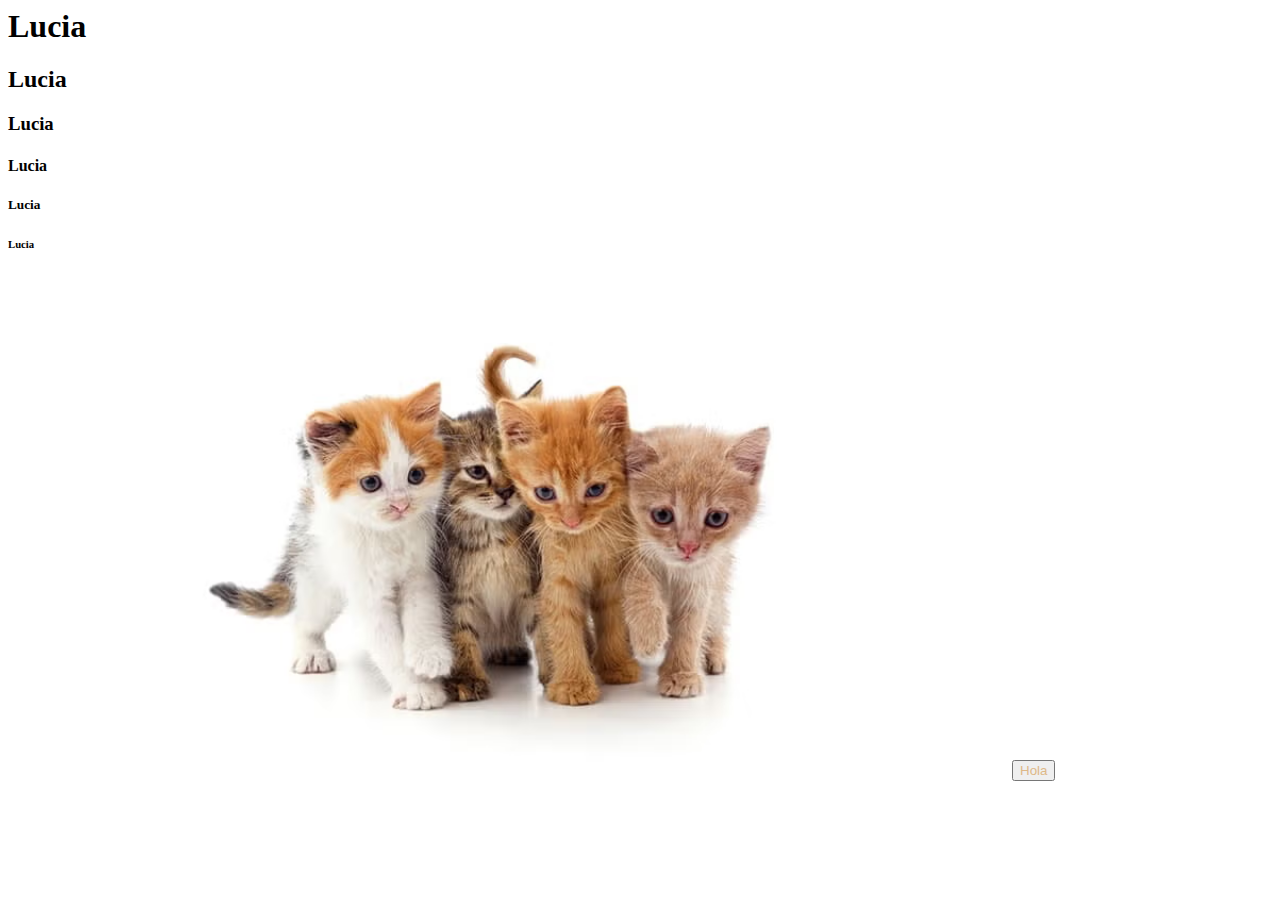
<file: NuevoFoloder/index.html>
<html>  
    <head>
        <title>Trata de mujeres</title>
    </head> 
    <body>
        <h1>Lucia</h1>
        <h2>Lucia</h2>
        <h3>Lucia</h3>
        <h4>Lucia</h4>
        <h5>Lucia</h5>
        <h6>Lucia</h6>
        <img src="razas-de-gatos.avif" width="1000">
        <style>
            button{
                color: burlywood;
            }
        </style>
        <button> Hola </button>
</file>
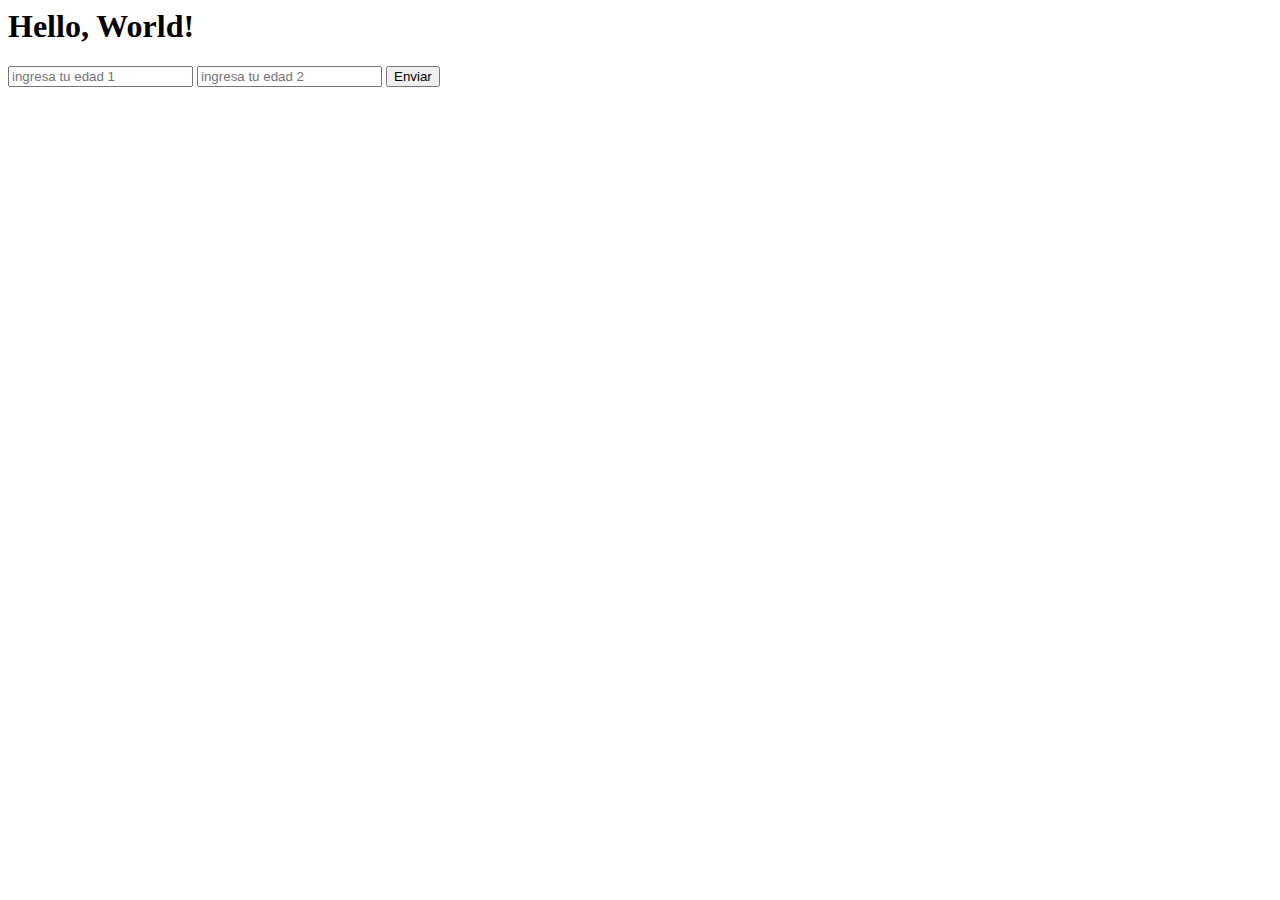
<file: NuevoFoloder/index.html1/index.html>
<html>
<body>
    <h1>Hello, World!</h1>
        <input id="edad1" type="text" value="" required placeholder="ingresa tu edad 1">
        <input id="edad2" type="text" value="" required placeholder="ingresa tu edad 2">
        <button onclick="sumarEdades()">Enviar</button>
        <p id="resultado"></p>
</body>
    <script>
        function sumarEdades() {
         // Obtener los valores de los inputs
        const edad1 = parseFloat(document.getElementById('edad1').value) || 0;
        const edad2 = parseFloat(document.getElementById('edad2').value) || 0;
        // Sumar las edades
        const suma = edad1 + edad2;
        // Mostrar el resultado
        document.getElementById('resultado').textContent = "La suma de las edades es: " + suma;
        /*
        comentario de multiples líneas
        aca otro comentario de multiples línea
         */
        // comentario de una sola línea
    }
    </script>
</html>
</file>
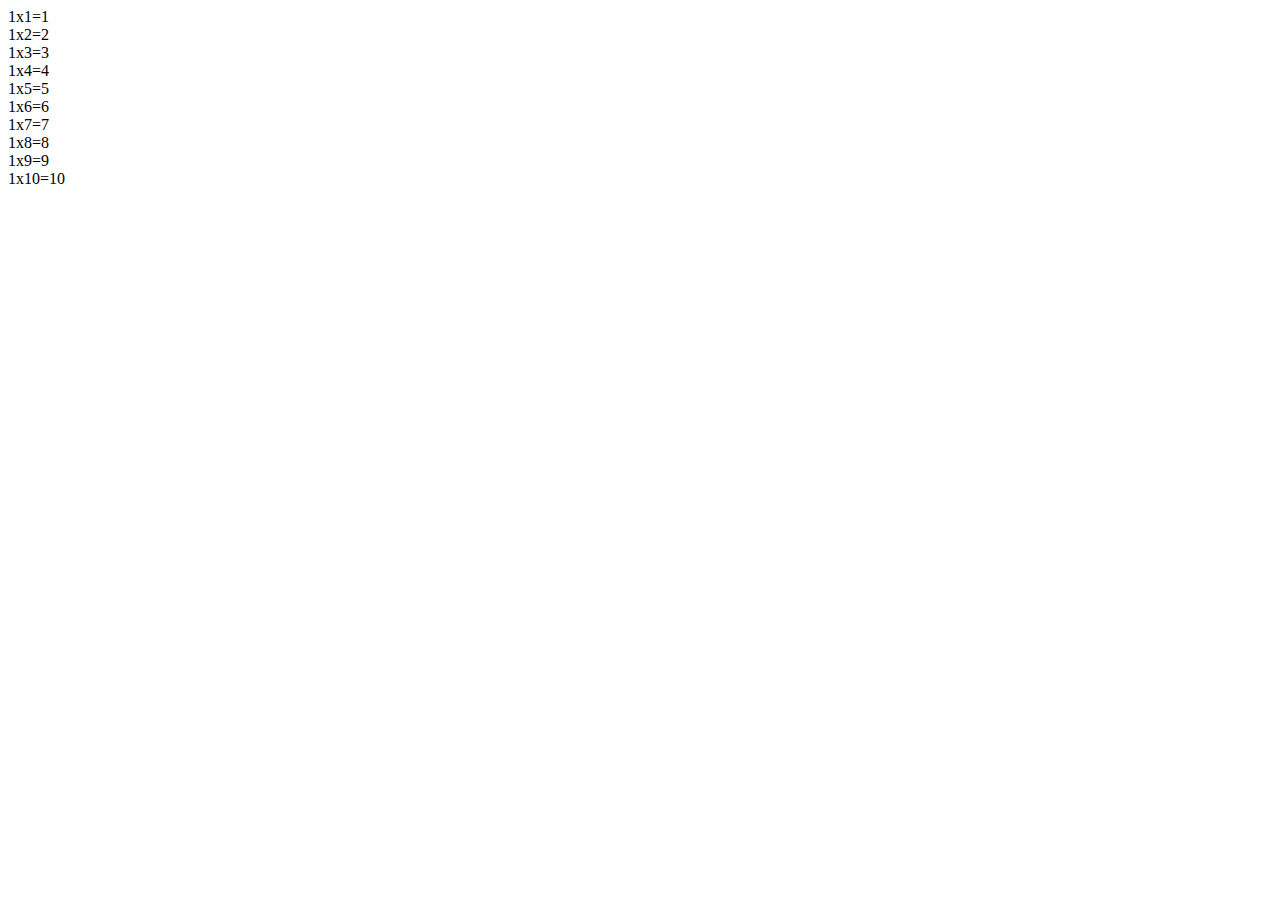
<file: Ciclo.html>
<html>
    <head>
        <title>Ciclos</title>
    </head>
<body>
<script>
    // hacer las tablas de multiplicar
    for (let i = 1; i <= 1; i++) {
        for (let j = 1; j <= 10; j++) {
            let resultado = i * j;
            document.write(`${i}x${j}=${resultado}<br>`);
        }
    }
</script>
<script>
    for(let i = 1; i <=100; i++){
        calcular
    }
</script>
</body>
</html>
</file>
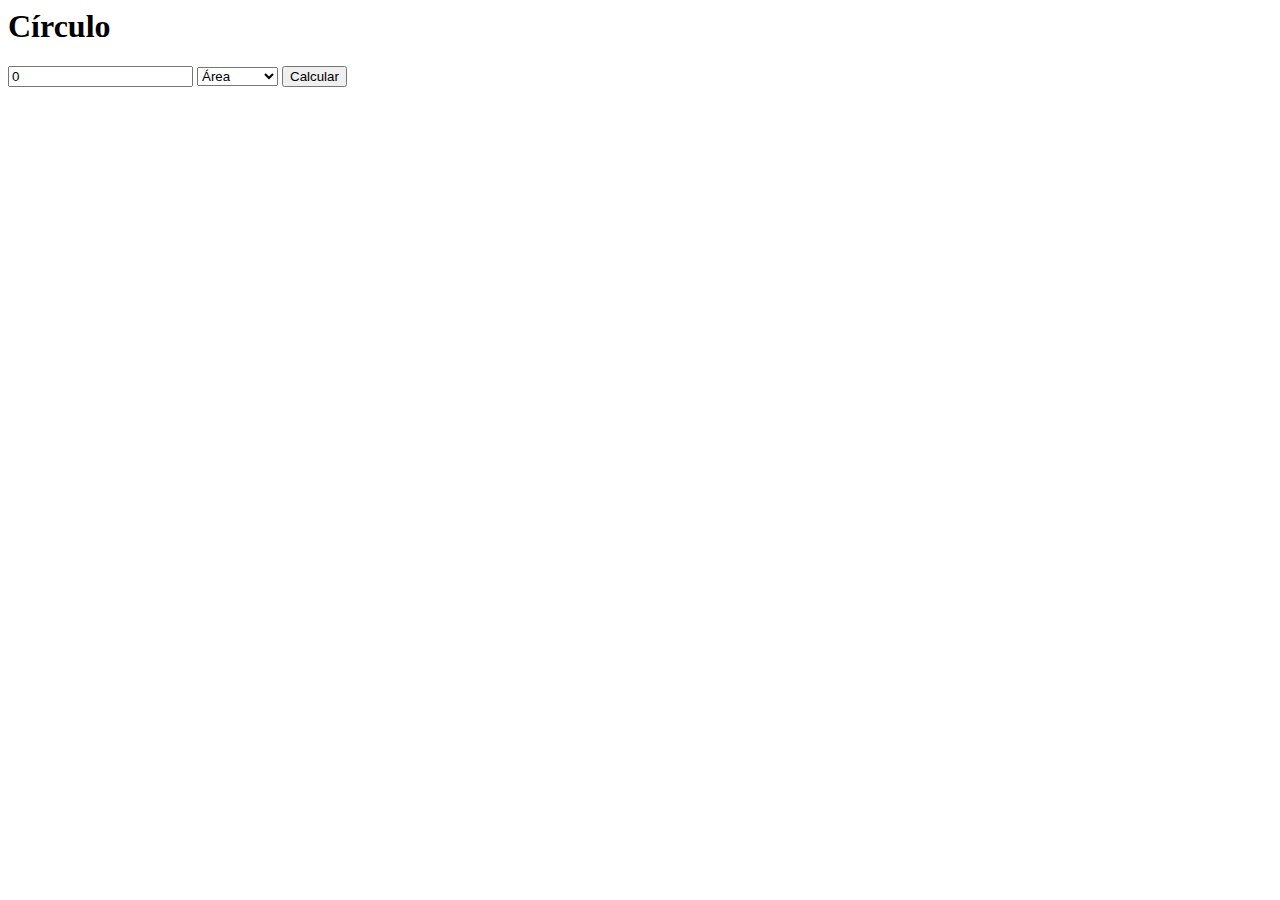
<file: Circulo.html>
<html>
    <head>
        <title>Círculo</title>
    </head>
    <body>
        <h1 id="titulo">Círculo</h1>
        <input id="radio" type="text" value=0 placeholder="longitud del radio"></input>
        <select id="Tipo de operacion">
            <option value="area">Área</option>
            <option value="perimetro">Perímetro</option>
        </select>
        <button onclick="calcular()">Calcular</button>
        <h3 id="Resultado"></h3>
        <script>
            function calcular() {
                const r = parseFloat(document.getElementById('radio').value);
                const operacion = document.getElementById('operacion').value;

                if (operacion === "area") {
                    if (r > 0) {
                        const area = Math.PI * Math.pow(r, 2);
                        document.getElementById('Resultado').textContent = "Área: " + area.toFixed(2);
                    } else {
                        document.getElementById('Resultado').textContent = "Ingresa un radio mayor a 0.";
                    }
                } else if (operacion === "perimetro") {
                    if (r > 0) {
                        const perimetro = 2 * Math.PI * r;
                        document.getElementById('Resultado').textContent = "Perímetro: " + perimetro.toFixed(2);
                    } else {
                        document.getElementById('Resultado').textContent = "Ingresa un radio mayor a 0.";
                    }
                }
            }
        </script>
    </body>
</html>
</file>
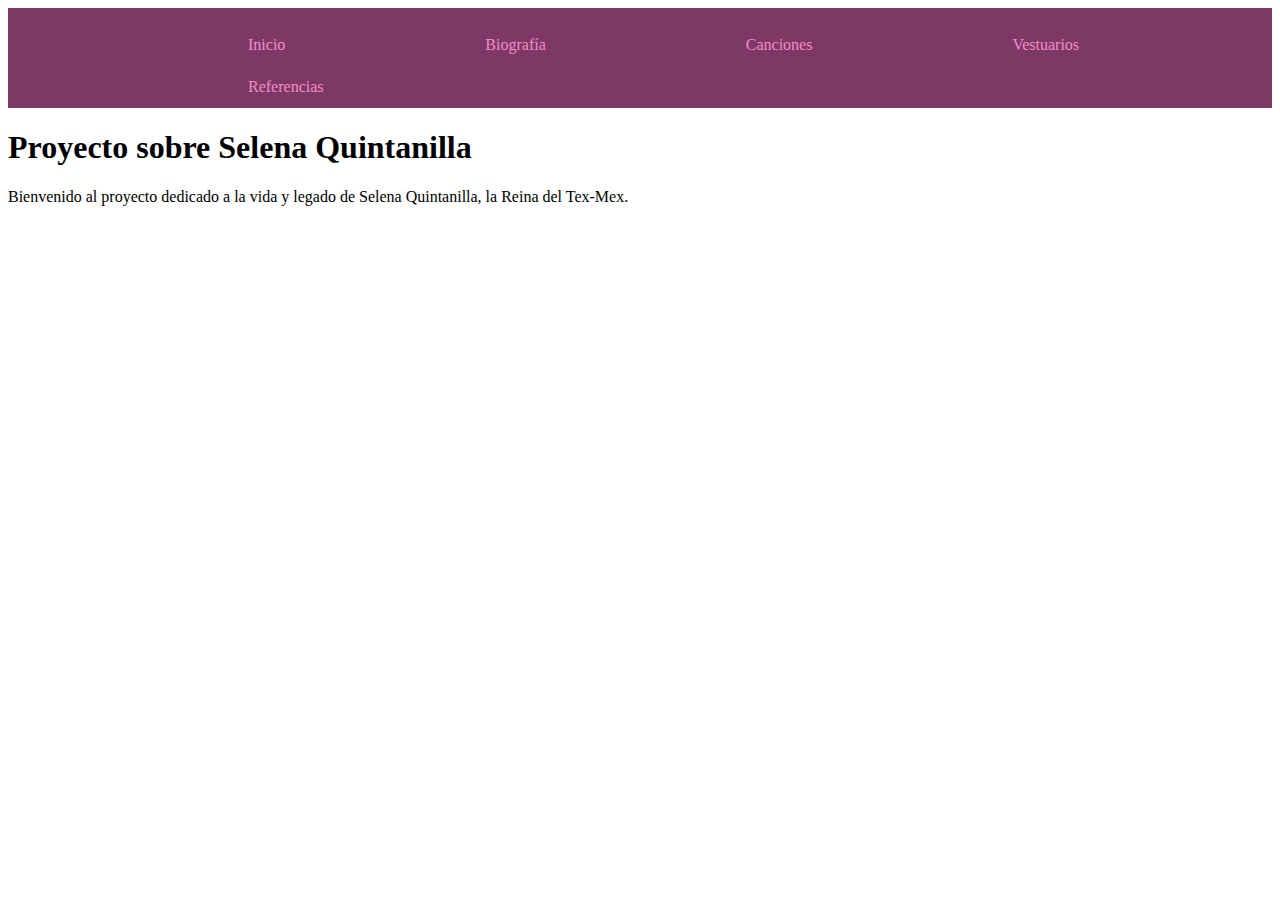
<file: Proyecto.html>
<!DOCTYPE html>
<html lang="es">
    <head>
        <meta charset="UTF-8">
        <title>Proyecto Selena Quintanilla</title>
        <link rel="stylesheet" href="ProyectoEstilo.css">
    </head>
    <body>
        <header>
            <div class="Menú"></div>
        <nav>
            <ul>
            <li><a href="#inicio" onclick="mostrarSeccion('inicio')">Inicio</a></li>
            <li><a href="#biografia" onclick="mostrarSeccion('biografia')">Biografía</a></li>
            <li><a href="#canciones" onclick="mostrarSeccion('canciones')">Canciones</a></li>
            <li><a href="#vestuarios" onclick="mostrarSeccion('vestuarios')">Vestuarios</a></li>
            <li><a href="#referencias" onclick="mostrarSeccion('referencias')">Referencias</a></li>
            </ul>
        </nav>
    </header>

    <main>
        <section id="inicio">
            <h1>Proyecto sobre Selena Quintanilla</h1>
            <p>Bienvenido al proyecto dedicado a la vida y legado de Selena Quintanilla, la Reina del Tex-Mex.</p>
        </section>

        <section id="biografia">
            <h2>Biografía</h2>
            <p>Aquí puedes escribir la historia de Selena Quintanilla...</p>
        </section>

        <section id="canciones">
            <h2>Canciones</h2>
            <p>En la siguiente lista te mostramos todas las canciones de Selena, desde sus exitos musicales hasta las menos conocidas.</p>
                <h3>Canciones en Inglés</h3>
                <p>A Boy Like That</p>
                <p>A Million To One</p>
                <p>Always Mine</p>
        </section>

        <section id="vestuarios">
            <h2>Vestuarios</h2>
            <p>A lo largo de la carrera de Selena, sus vestuarios se convirtieron en una parte icónica de su imagen, desde trajes tradicionales hasta atuendos más modernos.</p>
        </section>

        <section id="referencias">
            <h2>Referencias</h2>
            <p>Libros, artículos y enlaces relacionados con su vida...</p>
        </section>
    </main>

    <script>
        function mostrarSeccion(id) {
            const secciones = document.querySelectorAll('main section');
            secciones.forEach(seccion => {
                seccion.style.display = 'none';
            });
            document.getElementById(id).style.display = 'block';
        }

        // Mostrar la primera sección al cargar
        document.addEventListener('DOMContentLoaded', function () {
            mostrarSeccion('inicio');
        });
    </script>
</body>
</html>
</file>
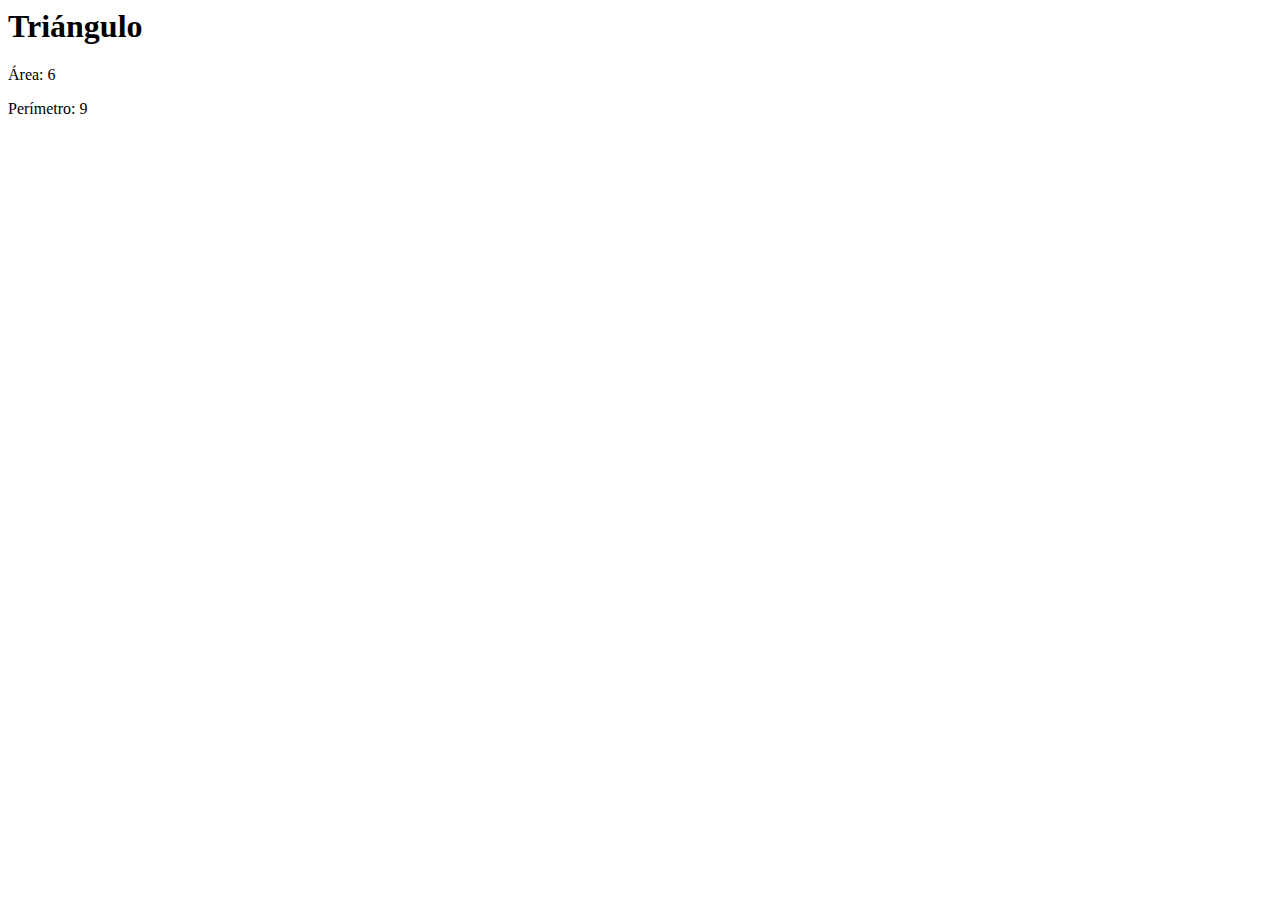
<file: Triangulo.html>
<html>
    <head>
        <title>Triángulo</title>
    </head>
    <body>
        <h1 id="titulo">Triángulo</h1>
        <script>
           console.log("hola");
            class Triangulo {
                #perimetro = 0;
                #area = 0;
                #base = 0;
                #altura = 0;
                constructor(base, altura) {
                    this.#base = base;
                    this.#altura = altura;
                }
                calcularArea() {
                    this.#area = (this.#base * this.#altura) / 2;
                    return this.#area;
                }
                calcularPerimetro() {
                    // Implementación del cálculo del perímetro
                    this.#perimetro = this.#base * 3; // Asumiendo un triángulo equilátero
                    return this.#perimetro;
                }
            }
            const triangulo = new Triangulo(3, 4);
            const area = triangulo.calcularArea();
            const perimetro = triangulo.calcularPerimetro();
            document.querySelector('body').innerHTML += `<p>Área: ${area}</p>`;
            document.querySelector('body').innerHTML += `<p>Perímetro: ${perimetro}</p>`;
        </script>
    </body>
</html>
</file>
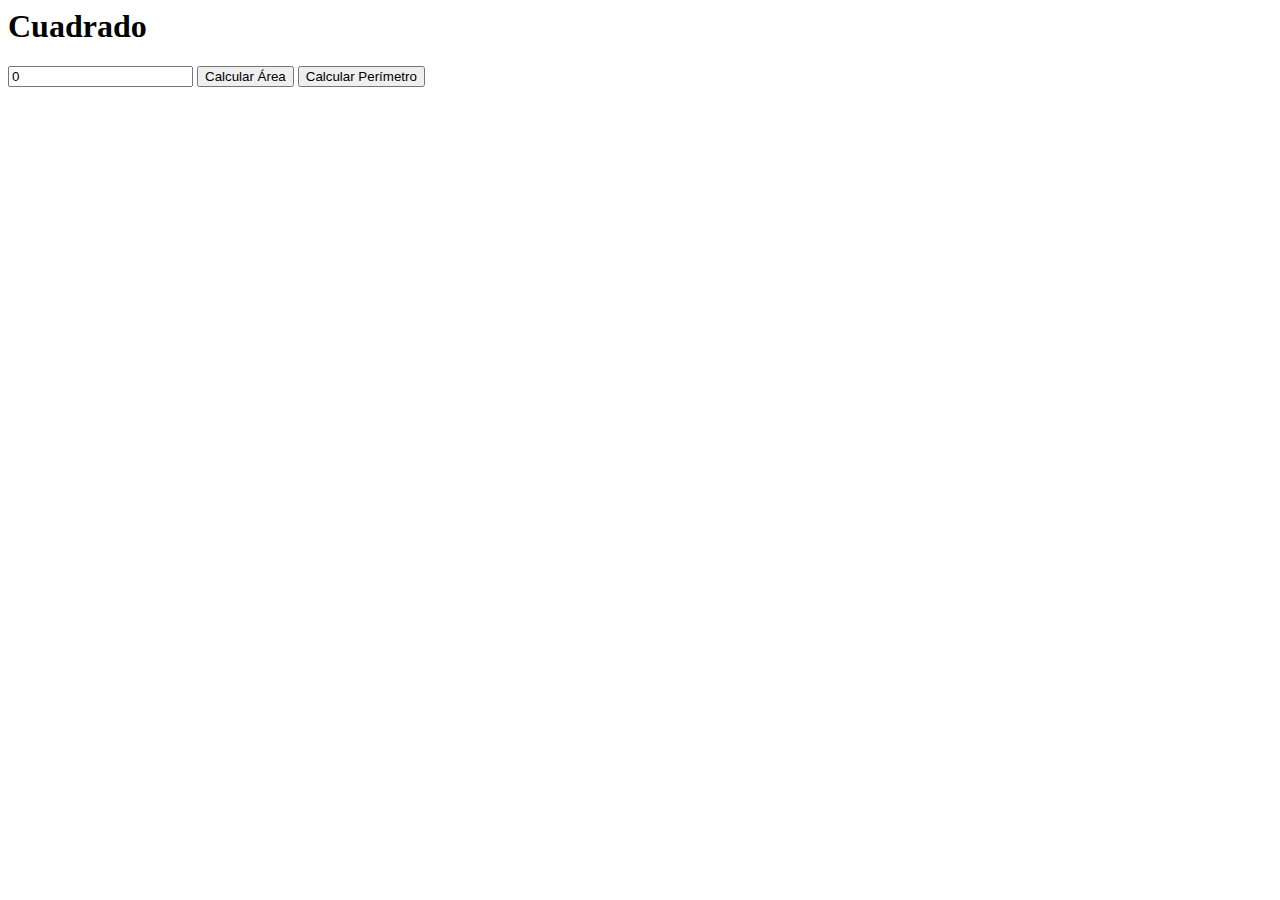
<file: NuevoFoloder/index.html1/Cuadrado.html>
<html>
    <head>
        <title>Cuadrado</title>
    </head>
    <body>
        <h1 id="titulo">Cuadrado</h1>
        <input id="base" type="text" value=0 placeholder="longitud de Lado"></input>
        <input type="button" onclick="calcularArea()" value="Calcular Área"></input>
        <input type="button" onclick="calcularPerimetro()" value="Calcular Perímetro"></input>

        <script>
    function calcularArea() {
        let base = document.querySelector("#base").value;
        base = parseFloat(base);
        let result = Math.pow(base, 2); //base al cuadrado
        alert(`el area es ${result}`);
    }
    function calcularPerimetro() {
        let base = document.querySelector("#base").value;
        let perimetro = base * 4; //perimetro es 4 veces la base
        alert(`el perimetro es ${perimetro}`);
    }
        </script>
    </body>
</html>
</file>
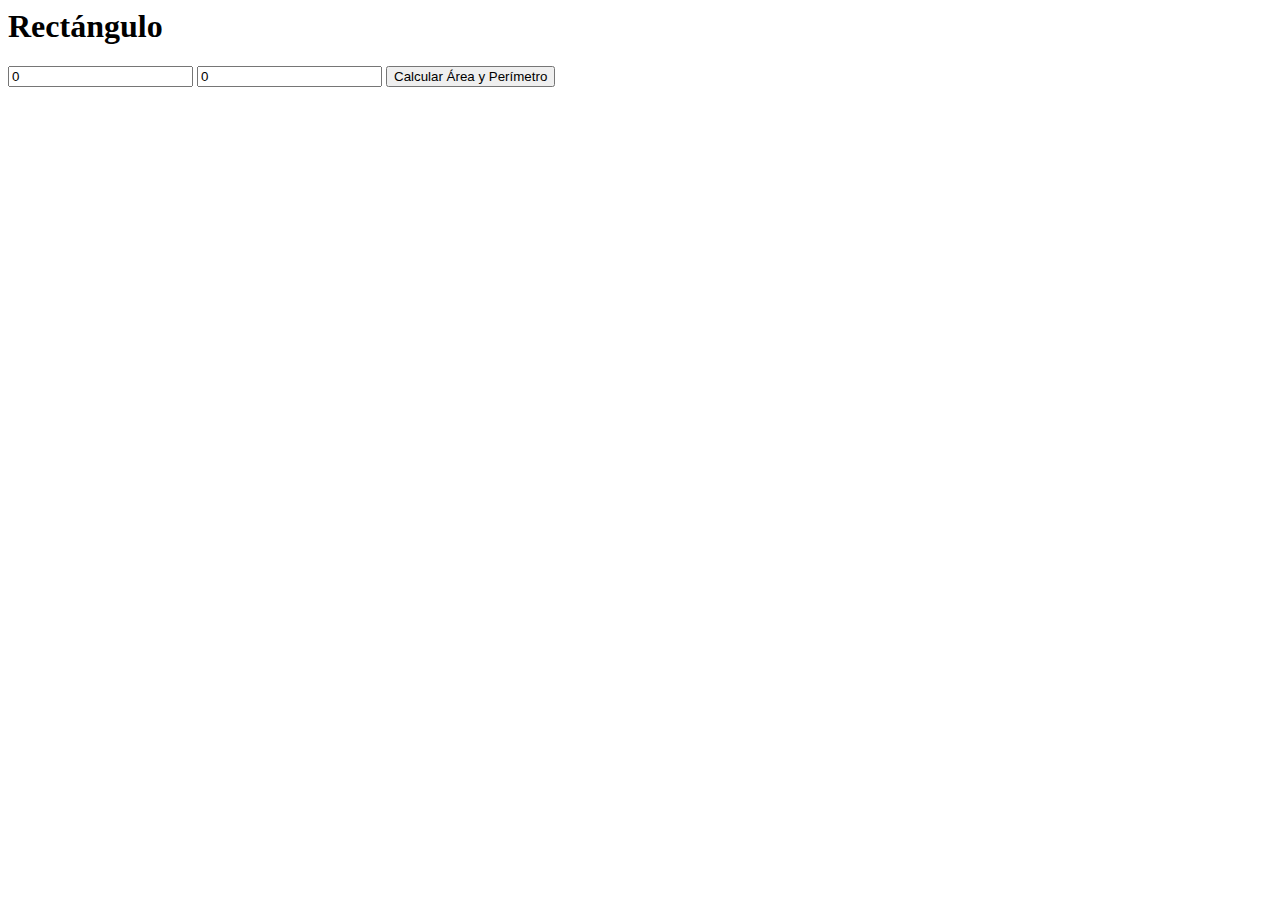
<file: NuevoFoloder/index.html1/Rectangulo.html>
<html>
    <head>
        <Title>Rectángulo</Title>
    </head>
    <body>
        <h1 id="titulo">Rectángulo</h1>
        <input id="base" type="text" value=0 placeholder="longitud de la base"></input>
        <input id="altura" type="text" value=0 placeholder="longitud de la altura"></input>
        <input type="button" onclick="calcularTodo()" value="Calcular Área y Perímetro"></input>

        <script>
            function calcularTodo() {
                let base = parseFloat(document.querySelector("#base").value);
                let altura = parseFloat(document.querySelector("#altura").value);

                // Área
                let area = base * altura;

                // Perímetro
                let perimetro = 2 * (base + altura);

                alert(`El área es ${area} y el perímetro es ${perimetro}`);
            } 
        </script>
    </body>
</html>
</file>
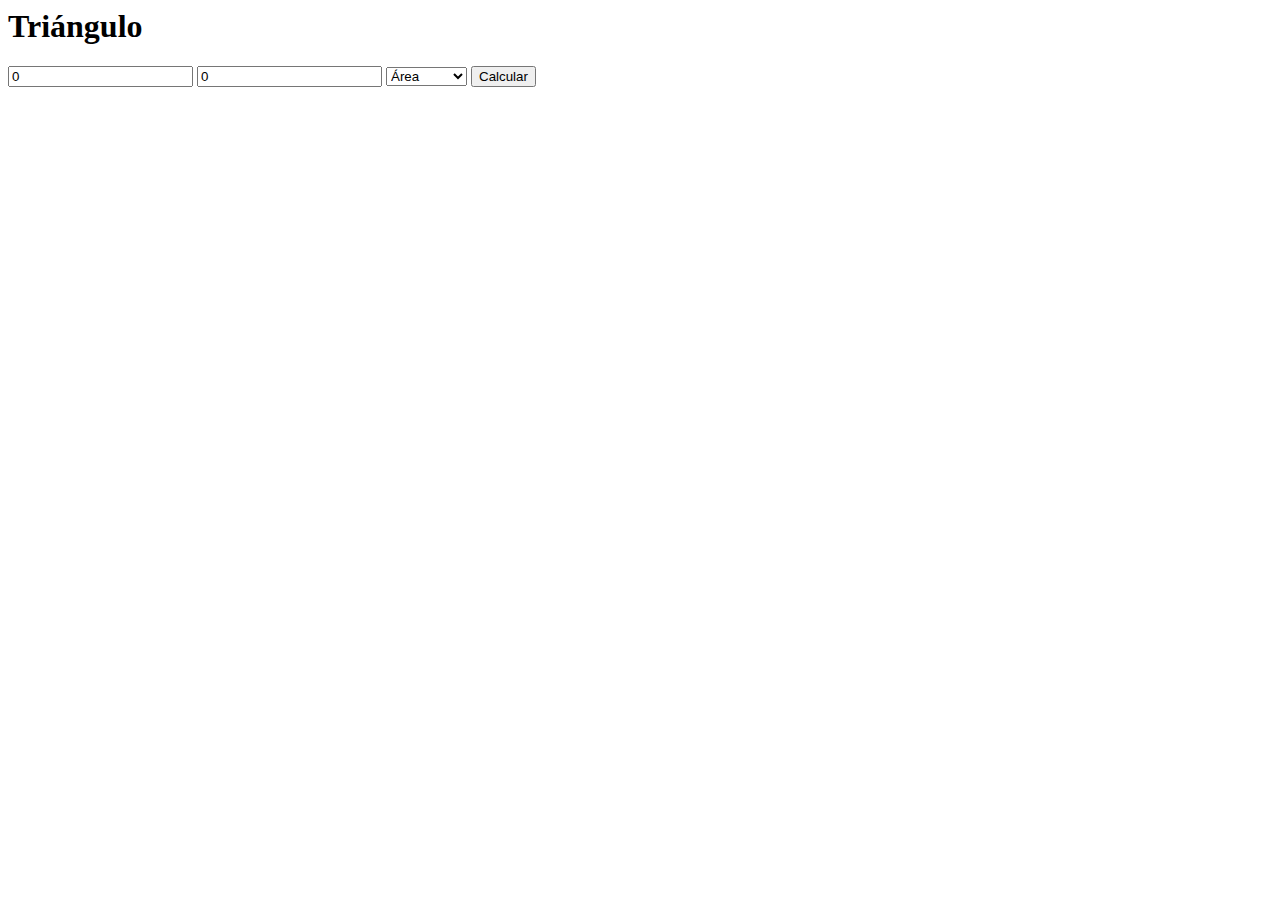
<file: NuevoFoloder/index.html1/Triangulo.html>
<html>
    <head>
        <title>Triángulo</title>
    </head>
    <body>
        <h1 id="titulo">Triángulo</h1>
        <input id="base" type="text" value=0 placeholder="longitud de la base"></input>
        <input id="altura" type="text" value=0 placeholder="longitud de la altura"></input>
        <select id="Tipo de operacion">
            <option value="area">Área</option>
            <option value="perimetro">Perímetro</option>
        </select>
        <button onclick="calcular()">Calcular</button>
        <h3 id="Resultado"></h3>
        <script>
            function calcular() {
                const base = parseFloat(document.getElementById('base').value);
                const altura = parseFloat(document.getElementById('altura').value);
                const operacion = document.getElementById('operacion').value;

                if (operacion === "area") {
                    if (base > 0 && altura > 0) {
                        const area = (base * altura) / 2;
                        document.getElementById('Resultado').textContent = "Área: " + area.toFixed(2);
                    } else {
                        document.getElementById('Resultado').textContent = "Ingresa ambos lados mayores a 0.";
                    }
                } else if (operacion === "perimetro") {
                    if (base > 0 && altura > 0) {
                        const lado1 = Math.sqrt(Math.pow(base, 2) + Math.pow(altura, 2));
                        const perimetro = base + altura + lado1;
                        document.getElementById('Resultado').textContent = "Perímetro: " + perimetro.toFixed(2);
                    } else {
                        document.getElementById('Resultado').textContent = "Ingresa ambos lados mayores a 0.";
                    }
                }
            }
        </script>
    </body>
</html>
</file>
<file: ProyectoEstilo.css>
{
    margin: 0;
    padding: 0;
    box-sizing: border-box;
}
header{
    background-color: #7e3866;
    width: 100%;
    clear: both;
    content:'';
    display: table;
}
nav{
    float: center;
}
nav ul li{
    list-style: none;
    margin-left: 200px;
    padding: 12px 0;
    float: left;
}
nav ul li a{
    text-decoration: none;
    color: #f38dc7;
    font-weight: lighter;
    transition: color 0.2s;
}
nav ul li a:hover{
    color: #d3bfd0;
}
</file>
